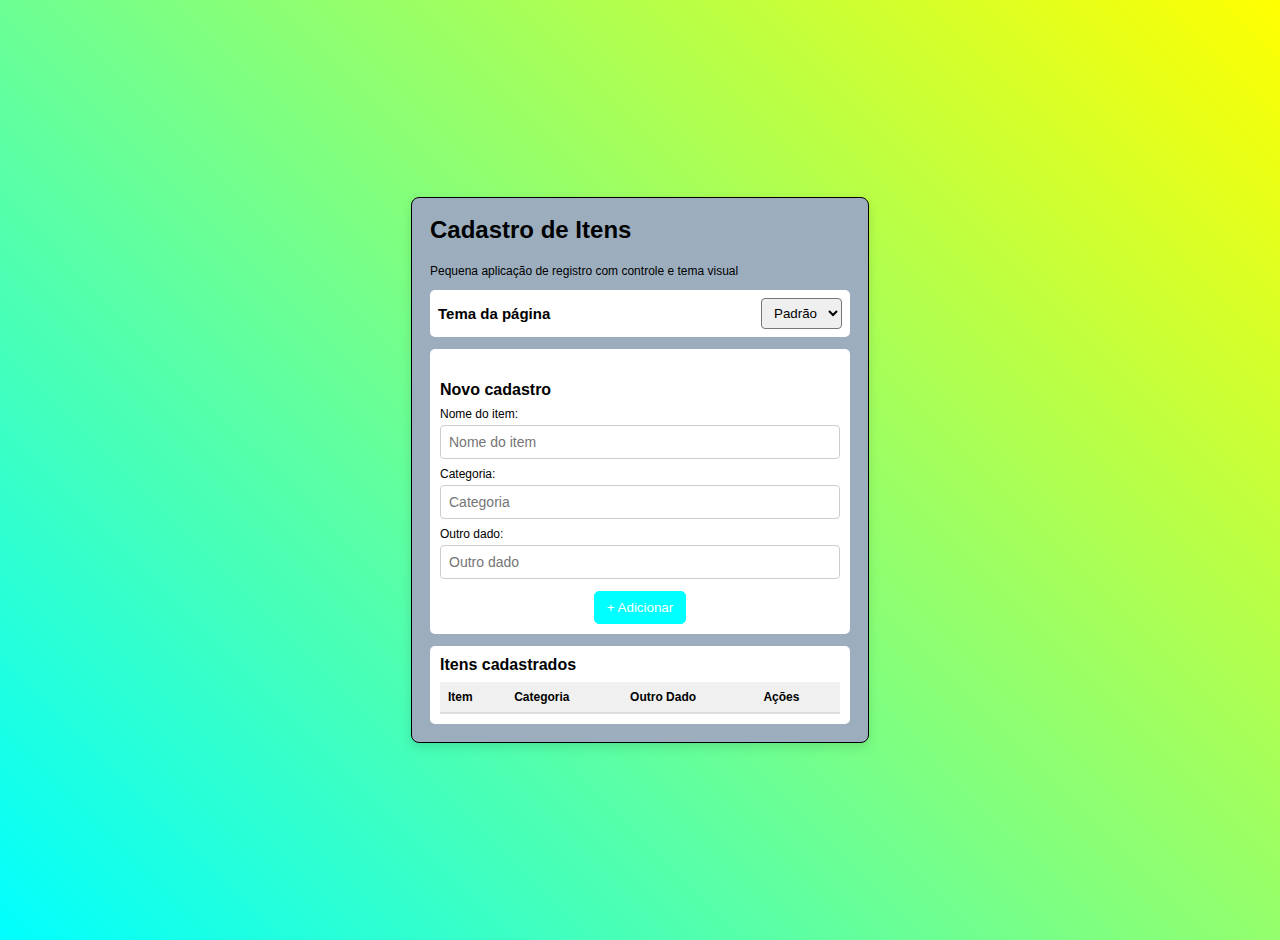
<file: index.html>
<!DOCTYPE html>
<html lang="pt-BR">
<head>
    <meta charset="UTF-8">
    <title>Formúlario</title>
    <link rel="stylesheet" href="estilos.css">
    <script defer src="scripts.js" ></script>
</head>
<body>
    <div class="cadastro">
        <h2>Cadastro de Itens</h2>
        <p>Pequena aplicação de registro com controle e tema visual</p>
        <div class="tema">
            <h4 class="temapagina">Tema da página</h4>
            <select id="selecao" class="modo">
                <option value="padrao">Padrão</option>
                <option value="escuro">Escuro</option>
                <option value="claro">Claro</option>
            </select>
        </div>
        <div class="novocadastro">
            <h4 class="novo">Novo cadastro</h4>
            <label for="nome">Nome do item:</label>
            <input type="text" id="nome" placeholder="Nome do item">

            <label for="categoria">Categoria:</label>
            <input type="text" id="categoria" placeholder="Categoria">

            <label for="outrodado">Outro dado:</label>
            <input type="text" id="outrodado" placeholder="Outro dado">
            <button id="botao1" class="botao">+ Adicionar</button>      
        </div>

        <div class="listagem">
            <h4 class="itemcadastrado">Itens cadastrados</h4>
            <table id="tabela">
                <thead>
                    <tr>
                        <th>Item</th>
                        <th>Categoria</th>
                        <th>Outro Dado</th>
                        <th>Ações</th>
                    </tr>
                </thead>
                <tbody id="listas">
                    
                </tbody>
            </table>
        </div>
    </div>
</body>
</html>
</file>
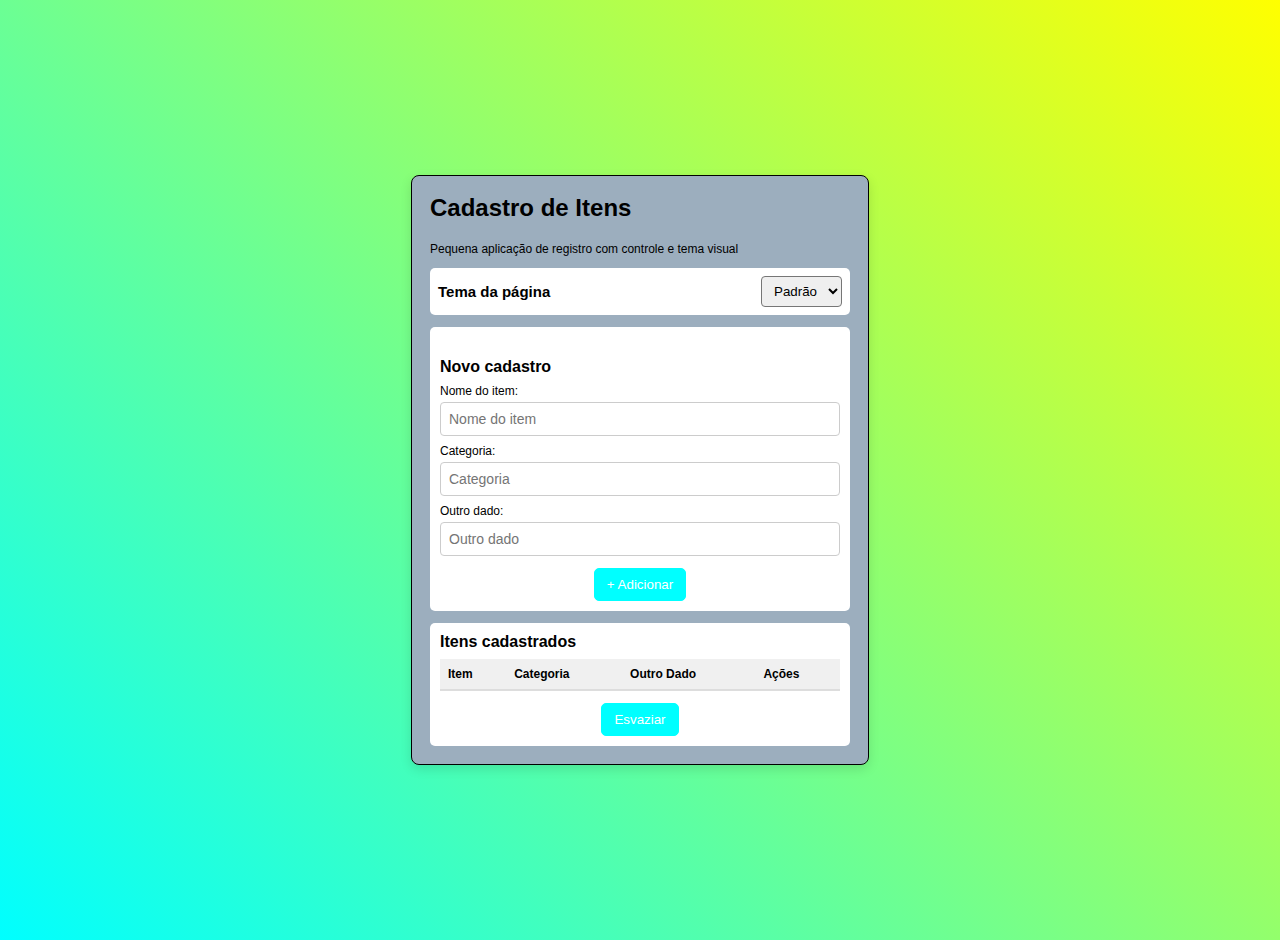
<file: Cadastro/index.html>
<!DOCTYPE html>
<html lang="pt-BR">
<head>
    <meta charset="UTF-8">
    <title>Formúlario</title>
    <link rel="stylesheet" href="estilos.css">
    <script defer src="scripts.js" ></script>
</head>
<body>
    <div class="cadastro">
        <h2>Cadastro de Itens</h2>
        <p>Pequena aplicação de registro com controle e tema visual</p>
        <div class="mensagem" id="resultado1">Item cadastrado com sucesso</div>   
        <div class="tema">
            <h4 class="temapagina">Tema da página</h4>
            <select id="selecao" class="modo">
                <option value="padrao">Padrão</option>
                <option value="escuro">Escuro</option>
                <option value="claro">Claro</option>
            </select>
        </div>
        <div class="novocadastro">
            <h4 class="novo">Novo cadastro</h4>
            <label for="nome">Nome do item:</label>
            <input type="text" id="nome" placeholder="Nome do item">

            <label for="categoria">Categoria:</label>
            <input type="text" id="categoria" placeholder="Categoria">

            <label for="outrodado">Outro dado:</label>
            <input type="text" id="outrodado" placeholder="Outro dado">
            <button id="botao1" class="botao">+ Adicionar</button>
        </div>

        <div class="listagem">
            <h4 class="itemcadastrado">Itens cadastrados</h4>
            <table id="tabela">
                <thead>
                    <tr>
                        <th>Item</th>
                        <th>Categoria</th>
                        <th>Outro Dado</th>
                        <th>Ações</th>
                    </tr>
                </thead>
                <tbody id="listas">
                    
                </tbody>
            </table>
            <button id="esvaziar" class="botao">Esvaziar</button>
        </div>
    </div>
</body>
</html>
</file>
<file: estilos.css>
body {
    font-family: Arial, Helvetica, sans-serif;
    background-image: linear-gradient(45deg, cyan, yellow);
    margin: 0;
    padding: 20px;
    height: 100vh;
    display: flex;
    justify-content: center;
    align-items: center;
    transition: background 0.3s;
}

body.tema-claro {
    background: #f9f9f9;
}

body.tema-escuro {
    background: #121212;
    color: #e6e6e6;
    transition: background 0.3s, color 0.3s;
}

body.tema-escuro .cadastro,
body.tema-escuro .novocadastro,
body.tema-escuro .tema,
body.tema-escuro .listagem {
    background-color: #1e1e1e;
    border-color: #2b2b2b;
    color: #e6e6e6;
    box-shadow: 0 4px 12px rgba(0,0,0,0.6);
}

body.tema-escuro input,
body.tema-escuro select,
body.tema-escuro textarea {
    background: #2a2a2a;
    color: #e6e6e6;
    border: 1px solid #3a3a3a;
}

body.tema-escuro th {
    background-color: #232323;
    color: #ddd;
    border-bottom-color: #3a3a3a;
}

body.tema-escuro td {
    border-bottom-color: #2f2f2f;
    color: #ddd;
}

body.tema-escuro .botao {
    background-color: #2e7d32;
    border-color: #2b6f2a;
    color: #fff;
}

body.tema-escuro .botoesacao button {
    background: #2a2a2a;
    color: #ddd;
    border: 1px solid #444;
    padding: 6px 8px;
    border-radius: 4px;
    cursor: pointer;
}

body.tema-escuro .botoesacao .concluir {
    background-color: #4CAF50;
    border-color: #4CAF50;
    color: #fff;
}

body.tema-escuro .botoesacao .remover {
    background-color: #d32f2f;
    border-color: #b71c1c;
    color: #fff;
}

body.tema-escuro .concluido td {
    text-decoration: line-through;
    opacity: 0.6;
    color: #999;
}

.cadastro {
    background-color: rgb(156, 174, 190);
    border: 1px solid black;
    border-radius: 8px;
    width: 420px; /* menor largura */
    padding: 18px;
    box-shadow: 0 4px 12px rgba(0,0,0,0.12);
}

h2 {
    margin-top: 0;
}

p {
    font-size: 12px;
    margin-bottom: 12px;
}

.tema {
    background-color: white;
    border-radius: 5px;
    padding: 8px;
    margin-bottom: 12px;
    display: flex;
    align-items: center;
    justify-content: space-between;
}

.temapagina {
    font-size: 15px;
    margin: 0;
}

.modo {
    padding: 6px 8px;
    border-radius: 4px;
}

.novocadastro {
    background-color: white;
    border-radius: 5px;
    padding: 10px;
    margin-bottom: 12px;
}

.novo {
    font-size: 16px;
    margin-bottom: 8px;
}

.botao {
    color: white;
    background-color: aqua;
    border: 1px solid aqua;
    border-radius: 5px;
    padding: 8px 12px;
    display: block;
    margin: 12px auto 0;
    cursor: pointer;
    position: static;
}

label {
    font-size: 12px;
    display: block;
    margin: 8px 0 4px 0;
    position: static;
}

input {
    display: block;
    width: 100%;
    margin-bottom: 8px;
    padding: 8px;
    box-sizing: border-box;
    border-radius: 4px;
    border: 1px solid #ccc;
    font-size: 14px;
    position: static;
}

.listagem {
    background-color: white;
    border-radius: 5px;
    padding: 10px;
}

.itemcadastrado{
    margin: 0 0 8px 0;
}

table {
    width: 100%;
    border-collapse: collapse;
}

th {
    font-size: 12px;
    padding: 8px;
    text-align: left;
    background-color: #f0f0f0;
    border-bottom: 2px solid #ddd;
}

td {
    padding: 8px;
    border-bottom: 1px solid #eee;
    font-size: 14px;
}

.botoesacao {
    display: flex;
    gap: 8px;
}

.concluido td {
    text-decoration: line-through;
    opacity: 0.7;
}
</file>
<file: Cadastro/estilos.css>
body {
    font-family: Arial, Helvetica, sans-serif;
    background-image: linear-gradient(45deg, cyan, yellow);
    margin: 0;
    padding: 20px;
    height: 100vh;
    display: flex;
    justify-content: center;
    align-items: center;
    transition: background 0.3s;
}

body.tema-claro {
    background: #f9f9f9;
}

body.tema-escuro {
    background: #121212;
    color: #e6e6e6;
    transition: background 0.3s, color 0.3s;
}

body.tema-escuro .cadastro,
body.tema-escuro .novocadastro,
body.tema-escuro .tema,
body.tema-escuro .listagem {
    background-color: #1e1e1e;
    border-color: #2b2b2b;
    color: #e6e6e6;
    box-shadow: 0 4px 12px rgba(0,0,0,0.6);
}

body.tema-escuro input,
body.tema-escuro select,
body.tema-escuro textarea {
    background: #2a2a2a;
    color: #e6e6e6;
    border: 1px solid #3a3a3a;
}

body.tema-escuro th {
    background-color: #232323;
    color: #ddd;
    border-bottom-color: #3a3a3a;
}

body.tema-escuro td {
    border-bottom-color: #2f2f2f;
    color: #ddd;
}

body.tema-escuro .botao {
    background-color: #2e7d32;
    border-color: #2b6f2a;
    color: #fff;
}

body.tema-escuro .botoesacao button {
    background: #2a2a2a;
    color: #ddd;
    border: 1px solid #444;
    padding: 6px 8px;
    border-radius: 4px;
    cursor: pointer;
}

body.tema-escuro .botoesacao .concluir {
    background-color: #4CAF50;
    border-color: #4CAF50;
    color: #fff;
}

body.tema-escuro .botoesacao .remover {
    background-color: #d32f2f;
    border-color: #b71c1c;
    color: #fff;
}

body.tema-escuro .concluido td {
    text-decoration: line-through;
    opacity: 0.6;
    color: #999;
}

.cadastro {
    background-color: rgb(156, 174, 190);
    border: 1px solid black;
    border-radius: 8px;
    width: 420px;
    padding: 18px;
    box-shadow: 0 4px 12px rgba(0,0,0,0.12);
}

h2 {
    margin-top: 0;
}

p {
    font-size: 12px;
    margin-bottom: 12px;
}

.tema {
    background-color: white;
    border-radius: 5px;
    padding: 8px;
    margin-bottom: 12px;
    display: flex;
    align-items: center;
    justify-content: space-between;
}

.temapagina {
    font-size: 15px;
    margin: 0;
}

.modo {
    padding: 6px 8px;
    border-radius: 4px;
}

.novocadastro {
    background-color: white;
    border-radius: 5px;
    padding: 10px;
    margin-bottom: 12px;
}

.novo {
    font-size: 16px;
    margin-bottom: 8px;
}

.botao {
    color: white;
    background-color: aqua;
    border: 1px solid aqua;
    border-radius: 5px;
    padding: 8px 12px;
    display: block;
    margin: 12px auto 0;
    cursor: pointer;
    position: static;
}

label {
    font-size: 12px;
    display: block;
    margin: 8px 0 4px 0;
    position: static;
}

input {
    display: block;
    width: 100%;
    margin-bottom: 8px;
    padding: 8px;
    box-sizing: border-box;
    border-radius: 4px;
    border: 1px solid #ccc;
    font-size: 14px;
    position: static;
}

.listagem {
    background-color: white;
    border-radius: 5px;
    padding: 10px;
}

.itemcadastrado{
    margin: 0 0 8px 0;
}

table {
    width: 100%;
    border-collapse: collapse;
}

th {
    font-size: 12px;
    padding: 8px;
    text-align: left;
    background-color: #f0f0f0;
    border-bottom: 2px solid #ddd;
}

td {
    padding: 8px;
    border-bottom: 1px solid #eee;
    font-size: 14px;
}

.botoesacao {
    display: flex;
    gap: 8px;
}

.concluido td {
    text-decoration: line-through;
    opacity: 0.7;
}

.mensagem {
    top: 20px;
    right: 20px;
    position: fixed;
    background-color: #4CAF50;
    color: white;
    padding: 15px 25px;
    opacity: 0;
    border-radius: 5px;
    transform: translateX(100px);
    transition: opacity 0.3s, transform 0.3s;
    z-index: 1000;
    box-shadow: 0 4px 8px rgb(0,0,0,0.2);
}

.mensagem.mostrar {
    opacity: 1;
    transform: translateX(0);
}
</file>
